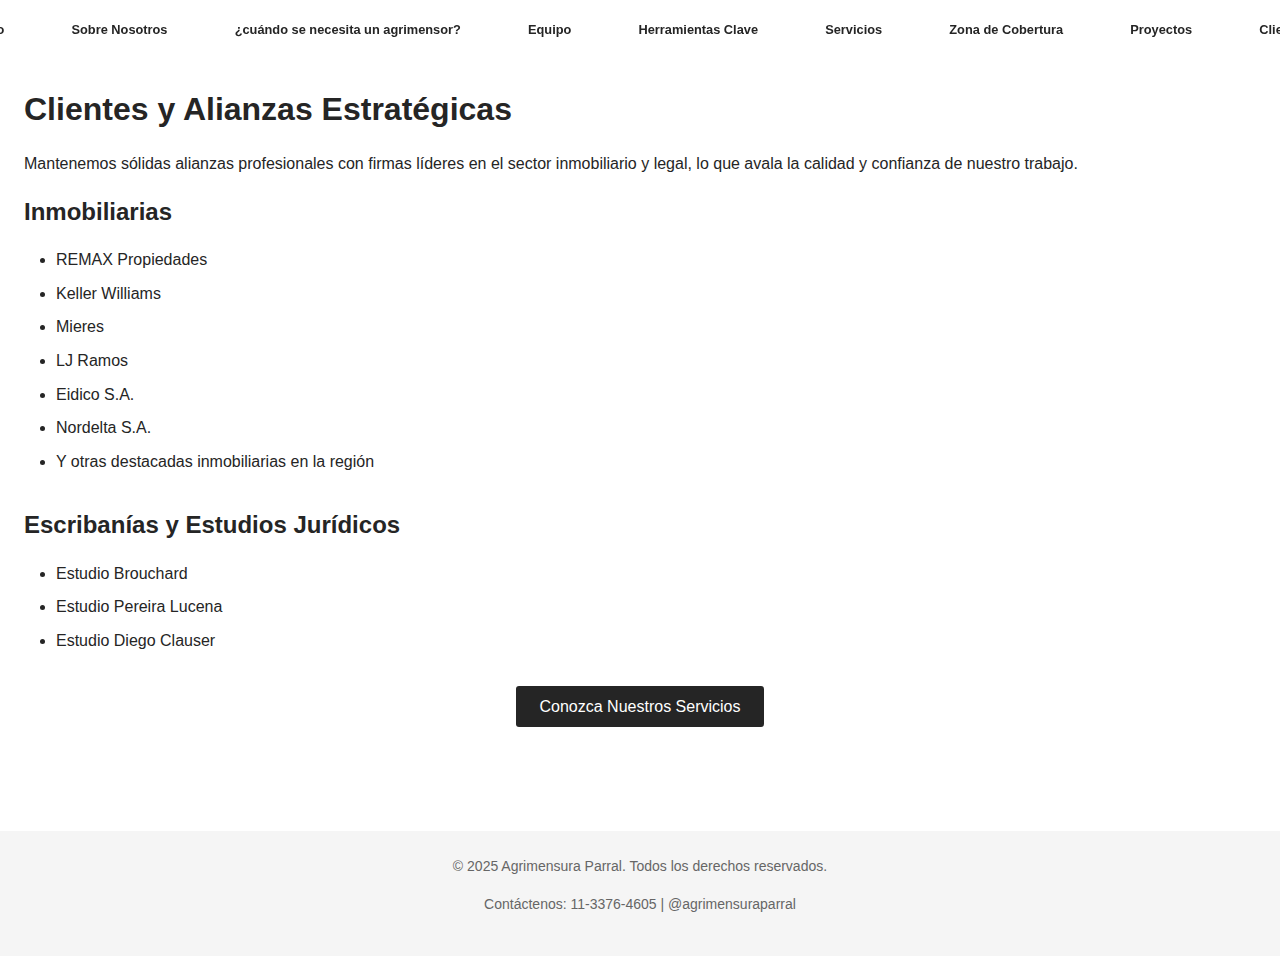
<file: paginas/clientes.html>
<!DOCTYPE html>
<html lang="es">
<head>
    <meta charset="UTF-8">
    <meta name="viewport" content="width=device-width, initial-scale=1.0">
    <title>Agrimensura Parral - Clientes y Alianzas</title>
    <link rel="stylesheet" href="../css/navbar.css">
    <link rel="stylesheet" href="../css/style.css">
    <link href="https://api.fontshare.com/v2/css?f[]=manrope@900,700,500,400&display=swap" rel="stylesheet">
    <link rel="icon" href="../img/logo final parral-messina.jpg" type="image/jpeg">
</head>
<body>
    <div class="content-wrapper">
        <header class="pm-header">
            <input type="checkbox" id="pm-toggle" class="pm-toggle">
            <label for="pm-toggle" class="pm-toggle__label">
                <span class="pm-toggle__icon"></span>
            </label>
            <nav class="pm-nav">
                <ul class="pm-nav__list">
                    <li class="pm-nav__item"><a class="pm-nav__link" href="../index.html">Inicio</a></li>
                    <li class="pm-nav__item"><a class="pm-nav__link" href="sobre-nosotros.html">Sobre Nosotros</a></li>
                    <li class="pm-nav__item"><a class="pm-nav__link" href="cuando-agrimensor.html">¿cuándo se necesita un agrimensor?</a></li>
                    <li class="pm-nav__item"><a class="pm-nav__link" href="equipo.html">Equipo</a></li>
                    <li class="pm-nav__item"><a class="pm-nav__link" href="herramientas.html">Herramientas Clave</a></li>
                    <li class="pm-nav__item"><a class="pm-nav__link" href="servicios.html">Servicios</a></li>
                    <li class="pm-nav__item"><a class="pm-nav__link" href="cobertura.html">Zona de Cobertura</a></li>
                    <li class="pm-nav__item"><a class="pm-nav__link" href="proyectos.html">Proyectos</a></li>
                    <li class="pm-nav__item"><a class="pm-nav__link" href="clientes.html">Clientes</a></li>
                </ul>
            </nav>
        </header>
        <main>
            <section>
                <h1>Clientes y Alianzas Estratégicas</h1>
                <p>Mantenemos sólidas alianzas profesionales con firmas líderes en el sector inmobiliario y legal, lo que avala la calidad y confianza de nuestro trabajo.</p>

                <div class="content-block">
                    <h2>Inmobiliarias</h2>
                    <ul class="client-list" style="list-style-type: disc; padding-left: 2em;">
                        <li>REMAX Propiedades</li>
                        <li>Keller Williams</li>
                        <li>Mieres</li>
                        <li>LJ Ramos</li>
                        <li>Eidico S.A.</li>
                        <li>Nordelta S.A.</li>
                        <li>Y otras destacadas inmobiliarias en la región</li>
                    </ul>

                    <h2>Escribanías y Estudios Jurídicos</h2>
                    <ul class="client-list" style="list-style-type: disc; padding-left: 2em;">
                        <li>Estudio Brouchard</li>
                        <li>Estudio Pereira Lucena</li>
                        <li>Estudio Diego Clauser</li>
                    </ul>
                </div>

                <div style="text-align: center; margin-top: 2rem;">
                    <a href="servicios.html" class="btn">Conozca Nuestros Servicios</a>
                </div>
            </section>
        </main>
        <footer>
        <p>© 2025 Agrimensura Parral. Todos los derechos reservados.</p>
        <p>Contáctenos: <a href="https://wa.me/5491133764605" target="_blank">11-3376-4605</a> | <a href="https://www.instagram.com/agrimensuraparral/?hl=es" target="_blank">@agrimensuraparral</a></p>
    </footer>
    </div>
</body>
</html>
</file>
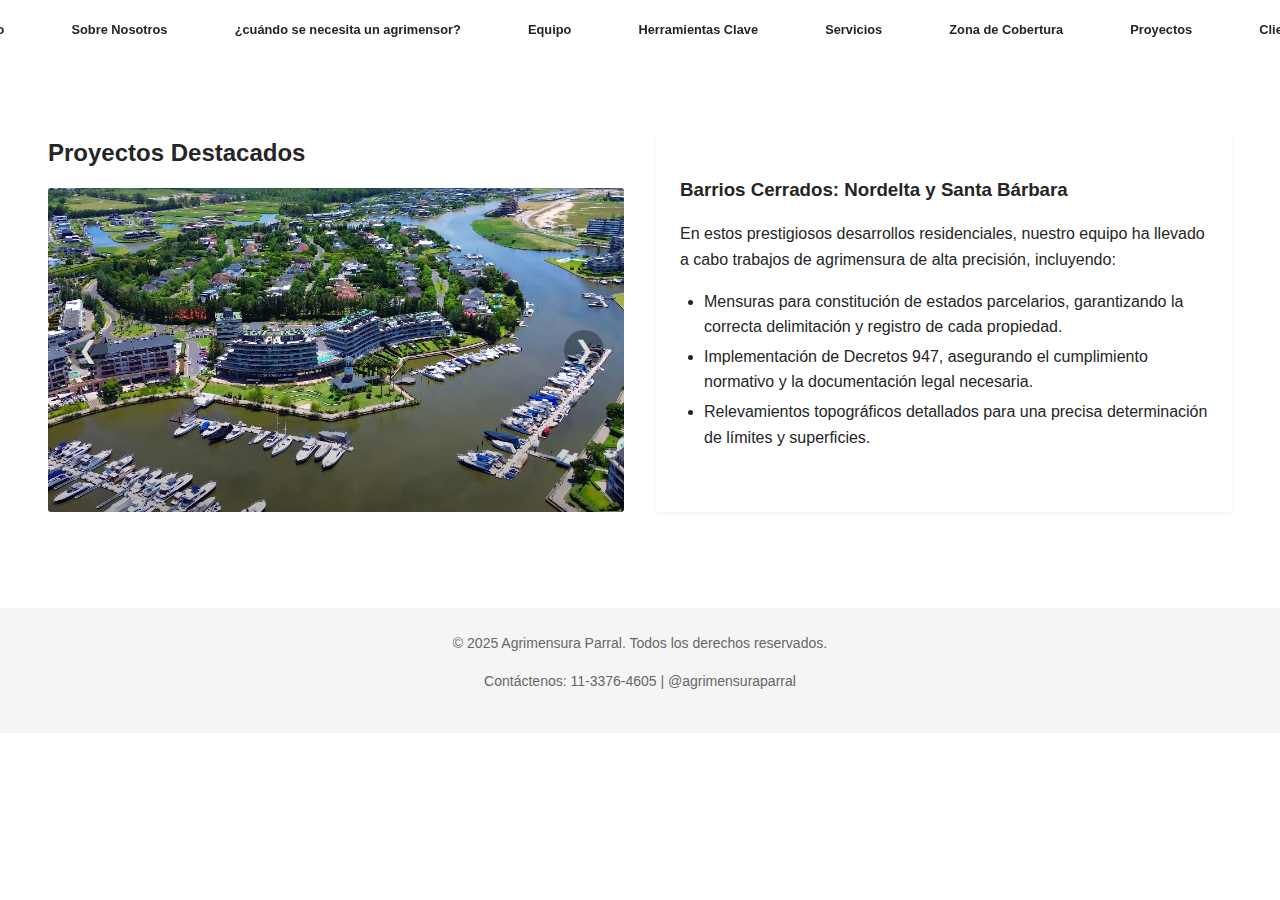
<file: paginas/proyectos.html>
<!DOCTYPE html>
<html lang="es">
<head>
    <meta charset="UTF-8">
    <meta name="viewport" content="width=device-width, initial-scale=1.0">
    <title>Agrimensura Parral - Proyectos</title>
    <link rel="stylesheet" href="../css/navbar.css">
    <link rel="stylesheet" href="../css/style.css">
    <link href="https://api.fontshare.com/v2/css?f[]=manrope@900,700,500,400&display=swap" rel="stylesheet">
    <link rel="icon" href="../img/logo final parral-messina.jpg" type="image/jpeg">
    <style>
        /* Contenedor principal para el layout flexible */
        .projects-container {
            max-width: 1400px;
            margin: 0 auto;
            padding: var(--space-lg);
        }

        /* Estilos específicos para el carrusel */
        .carousel-container {
            position: relative;
            overflow: hidden;
            border-radius: 3px;
            
        }

        .carousel {
            display: flex;
            transition: transform 0.5s ease-in-out;
        }

        .carousel-slide {
            min-width: 100%;
            position: relative;
            aspect-ratio: 16/9;
            display: flex;
            justify-content: center;
            align-items: center;
            background: #f8f8f8;
        }

        .carousel-slide img {
            width: 100%;
            height: 100%;
            object-fit: cover;
            object-position: center;
        }

        .carousel-btn {
            position: absolute;
            top: 50%;
            transform: translateY(-50%);
            background: rgba(0, 0, 0, 0.322);
            color: rgb(221, 221, 221);
            border: none;
            width: 40px;
            height: 40px;
            border-radius: 50px;
            cursor: pointer;
            display: flex;
            align-items: center;
            justify-content: center;
            font-size: 24px;
            transition: all 0.3s ease;
            z-index: 10;
        }

        .carousel-btn:hover {
            background: rgba(0, 0, 0, 0.623);
            transform: translateY(-50%) scale(1.1);
        }

        .prev-btn {
            left: 20px;
        }

        .next-btn {
            right: 20px;
        }

        .project-description {
            padding: var(--space-lg);
            background: #ffffff;
            border-radius: 3px;
            box-shadow: 0 2px 4px rgba(0, 0, 0, 0.05);
        }

        .mobile-title{
            text-align: center;
        }

        /* Desktop Layout */
        @media (min-width: 1024px) {
            .mobile-title {
                display: none;
            }

            .desktop-layout {
                display: flex;
                gap: var(--space-xl);
                align-items: stretch;
            }

            .carousel-section {
                flex: 1;
                max-width: 50%;
                display: flex;
                flex-direction: column;
                justify-content: center;
            }

            .description-section {
                flex: 1;
                max-width: 50%;
                display: flex;
                flex-direction: column;
                justify-content: center;
            }

            .project-description {
                margin-top: 0;
                height: 100%;
                display: flex;
                flex-direction: column;
                justify-content: center;
            }
        }

        /* Mobile Layout */
        @media (max-width: 1023px) {
            .desktop-title {
                display: none;
            }

            .desktop-layout {
                display: block;
            }

            .carousel-section, 
            .description-section {
                width: 100%;
            }

            .carousel-container {
                width: 100vw;
                margin-left: calc(-50vw + 50%);
                margin-right: calc(-50vw + 50%);
                border-radius: 0;
                padding: 0;
            }

            .carousel-slide {
                border-radius: 0;
            }

            .project-description {
                margin-top: var(--space-xl);
            }
        }
    </style>
</head>
<body>
    <header class="pm-header">
        <input type="checkbox" id="pm-toggle" class="pm-toggle">
        <label for="pm-toggle" class="pm-toggle__label">
            <span class="pm-toggle__icon"></span>
        </label>
        <nav class="pm-nav">
            <ul class="pm-nav__list">
                <li class="pm-nav__item"><a class="pm-nav__link" href="../index.html">Inicio</a></li>
                <li class="pm-nav__item"><a class="pm-nav__link" href="sobre-nosotros.html">Sobre Nosotros</a></li>
                <li class="pm-nav__item"><a class="pm-nav__link" href="cuando-agrimensor.html">¿cuándo se necesita un agrimensor?</a></li>
                <li class="pm-nav__item"><a class="pm-nav__link" href="equipo.html">Equipo</a></li>
                <li class="pm-nav__item"><a class="pm-nav__link" href="herramientas.html">Herramientas Clave</a></li>
                <li class="pm-nav__item"><a class="pm-nav__link" href="servicios.html">Servicios</a></li>
                <li class="pm-nav__item"><a class="pm-nav__link" href="cobertura.html">Zona de Cobertura</a></li>
                <li class="pm-nav__item"><a class="pm-nav__link" href="proyectos.html">Proyectos</a></li>
                <li class="pm-nav__item"><a class="pm-nav__link" href="clientes.html">Clientes</a></li>
            </ul>
        </nav>
    </header>

    <main>
        <div class="projects-container">
            <h2 class="mobile-title">Proyectos Destacados</h2> <br>
            <div class="desktop-layout">
                <div class="carousel-section">
                    <h2 class="desktop-title">Proyectos Destacados</h2>
                    <div class="carousel-container">
                        <div class="carousel">
                            <div class="carousel-slide">
                                <img src="../img/proyecto 1.jpg" alt="Proyecto 1 - Nordelta">
                            </div>
                            <div class="carousel-slide">
                                <img src="../img/proyecto 2.jpg" alt="Proyecto 2 - Santa Bárbara">
                            </div>
                            <div class="carousel-slide">
                                <img src="../img/proyecto 3.jpg" alt="Proyecto 3 - Los Pilares">
                            </div>
                        </div>
                        <button class="carousel-btn prev-btn">&#10094;</button>
                        <button class="carousel-btn next-btn">&#10095;</button>
                    </div>
                </div>

                <div class="description-section">
                    <div class="project-description">
                        <h3>Barrios Cerrados: Nordelta y Santa Bárbara</h3>
                        <p>En estos prestigiosos desarrollos residenciales, nuestro equipo ha llevado a cabo trabajos de agrimensura de alta precisión, incluyendo:</p>
                        <ul>
                            <li>Mensuras para constitución de estados parcelarios, garantizando la correcta delimitación y registro de cada propiedad.</li>
                            <li>Implementación de Decretos 947, asegurando el cumplimiento normativo y la documentación legal necesaria.</li>
                            <li>Relevamientos topográficos detallados para una precisa determinación de límites y superficies.</li>
                        </ul>
                    </div>
                </div>
            </div>
        </div>
    </main>

    <footer>
        <p>© 2025 Agrimensura Parral. Todos los derechos reservados.</p>
        <p>Contáctenos: <a href="https://wa.me/5491133764605" target="_blank">11-3376-4605</a> | <a href="https://www.instagram.com/agrimensuraparral/?hl=es" target="_blank">@agrimensuraparral</a></p>
    </footer>

    <script>
        const carousel = document.querySelector('.carousel');
        const slides = document.querySelectorAll('.carousel-slide');
        const prevBtn = document.querySelector('.prev-btn');
        const nextBtn = document.querySelector('.next-btn');
        
        let currentIndex = 0;
        
        function updateCarousel() {
            carousel.style.transform = `translateX(-${currentIndex * 100}%)`;
        }
        
        prevBtn.addEventListener('click', () => {
            currentIndex = currentIndex > 0 ? currentIndex - 1 : slides.length - 1;
            updateCarousel();
        });
        
        nextBtn.addEventListener('click', () => {
            currentIndex = currentIndex < slides.length - 1 ? currentIndex + 1 : 0;
            updateCarousel();
        });
        
        // Auto-advance carousel every 5 seconds
        setInterval(() => {
            currentIndex = currentIndex < slides.length - 1 ? currentIndex + 1 : 0;
            updateCarousel();
        }, 5000);
    </script>
</body>
</html>
</file>
<file: css/style.css>
/* Variables del sistema de diseño */
:root {
    /* Sistema de espaciado */
    --space-xs: 0.25rem;
    --space-sm: 0.5rem;
    --space-md: 1rem;
    --space-lg: 1.5rem;
    --space-xl: 2rem;
    --space-2xl: 3rem;
}

/* Reset básico y estilos generales */
* {
    margin: 0;
    padding: 0;
    box-sizing: border-box;
}

/* Imágenes de integrantes del equipo - Mantenidas sin cambios */
.team-member {
    display: flex;
    flex-direction: column;
    align-items: center;
    justify-content: flex-start;
    padding: var(--space-lg);
    margin: var(--space-sm);
    min-height: 240px;
    box-sizing: border-box;
}

.team-member div {
    text-align: center;
    margin-top: var(--space-sm);
    min-height: 48px;
    display: flex;
    flex-direction: column;
    justify-content: center;
}

.team-list {
    display: grid;
    gap: var(--space-xl);
    justify-items: center;
    align-items: start;
    list-style: none;
    padding: 0;
    margin-bottom: var(--space-lg);
}

.team-member-img {
    width: 250px;
    height: 250px;
    object-fit: cover;
    border-radius: 3px;
}

/* Sistema de imágenes */
.img-container {
    margin: var(--space-lg) 0;
    overflow: hidden;
    width: 100%;
}

.hero-img-container {
    width: 100%;
    margin: var(--space-lg) auto;
    max-width: 1200px;
}

.img-fullwidth {
    width: 100%;
    display: block;
    height: auto;
    object-fit: cover;
    margin-bottom: var(--space-lg);
}

/* Estilos generales */
body {
    font-family: 'Manrope', sans-serif;
    line-height: 1.6;
    color: #252525;
    padding-top: 60px;
}

main {
    max-width: 1400px;
    margin: 0 auto;
    padding: var(--space-lg);
}

section {
    margin-bottom: var(--space-xl);
}

/* Sistema tipográfico */
h1, h2, h3, h4, h5, h6 {
    margin-bottom: var(--space-md);
}

p {
    margin-bottom: var(--space-md);
}

/* Listas y elementos */
ul {
    padding-left: var(--space-lg);
    margin-bottom: var(--space-md);
}

li {
    margin-bottom: var(--space-xs);
}

/* Botones y CTAs */
.btn {
    display: inline-block;
    padding: var(--space-sm) var(--space-lg);
    background-color: #252525;
    color: white;
    text-decoration: none;
    border-radius: 3px;
    transition: background-color 0.3s ease;
}

.btn:hover {
    background-color: #404040;
}

/* Contenedores y módulos */
.content-block {
    margin-bottom: var(--space-xl);
}

/* Media queries */
@media (max-width: 768px) {
    .hero-img-container {
        width: 100vw;
        margin-left: calc(-50vw + 50%);
        margin-right: calc(-50vw + 50%);
        padding: 0 var(--space-xs);
    }

    .team-list {
        grid-template-columns: repeat(auto-fit, minmax(250px, 1fr));
        padding: 0 var(--space-sm);
    }

    main {
        padding: var(--space-md);
    }
}

@media (min-width: 769px) {
    .team-list {
        grid-template-columns: repeat(2, 1fr);
        padding: 0 var(--space-lg);
    }

    .hero-img-container {
        max-width: 1200px;
        margin-left: auto;
        margin-right: auto;
    }
}

/* Footer */
footer {
    text-align: center;
    padding: var(--space-lg);
    background-color: #f5f5f5;
    margin-top: var(--space-2xl);
    font-size: 0.875rem;
    color: #666;
}

footer a {
    color: #666;
    text-decoration: none;
}

footer a:hover {
    text-decoration: underline;
}

/* Client list */
.client-list {
    list-style: none;
    padding-left: 0;
    margin-bottom: var(--space-xl);
}

.client-list li {
    margin-bottom: var(--space-sm);
}

/* Centrado de contenido */
.text-center {
    text-align: center;
}

/* Estilos específicos para la página del equipo */
.equipo {
    text-align: center;
}
</file>
<file: css/navbar.css>
/* Reset específico para el navbar */
.pm-header {
    position: fixed;
    top: 0;
    left: 0;
    width: 100%;
    background: white;
    z-index: 1000;
    height: 60px;
    display: flex;
    justify-content: flex-end;
    align-items: center;
}

/* Contenedor de navegación */
.pm-nav {
    position: fixed;
    background: white;
    width: 100%;
    left: 0;
    top: 60px; /* Altura del header */
    bottom: 0;
    transform: translateX(-100%);
    transition: transform 0.3s ease-in-out;
    z-index: 999;
    overflow-y: auto;
}

/* Lista de navegación */
.pm-nav__list {
    list-style: none;
    padding: 4rem 0;
    margin: 0;
}

.pm-nav__item {
    border-bottom: 1px solid #000;
    margin: 0;
    padding: 1.6%;
    width: 100%;
}

.pm-nav__item:first-child {
    border-top: 1px solid #000;
}

.pm-nav__link {
    display: block;
    padding: 1rem 2rem;
    color: #252525;
    text-decoration: none;
    transition: all 0.3s ease;
    font-size: 1.2rem;
    font-weight: 900;
    width: 100%;
}

.pm-nav__link:hover {
    background-color: #f5f5f5;
    color: #000;
}

/* Toggler styles */
.pm-toggle {
    position: absolute;
    opacity: 0;
    width: 0;
    height: 0;
}

.pm-toggle__label {
    display: block;
    width: 30px;
    height: 22px;
    position: relative;
    cursor: pointer;
    margin-right: 2rem;
    z-index: 1001;
}


.pm-toggle__icon,
.pm-toggle__icon::before,
.pm-toggle__icon::after {
    display: block;
    width: 30px;
    height: 3px;
    background: #333;
    position: absolute;
    left: 0;
    transition: transform 0.3s cubic-bezier(.4,2,.6,1), opacity 0.3s;
    border-radius: 2px;
}

.pm-toggle__icon {
    top: 50%;
    transform: translateY(-50%);
}

.pm-toggle__icon::before {
    content: '';
    top: 0;
    transform: translateY(-10px);
}

.pm-toggle__icon::after {
    content: '';
    top: 0;
    transform: translateY(10px);
}

/* Toggle animations */

.pm-toggle:checked ~ .pm-nav {
    transform: translateX(0);
}

/* X clásica: dos líneas cruzadas */
.pm-toggle:checked + .pm-toggle__label .pm-toggle__icon {
    background: transparent;
}
.pm-toggle:checked + .pm-toggle__label .pm-toggle__icon::before {
    transform: rotate(45deg);
    opacity: 1;
}
.pm-toggle:checked + .pm-toggle__label .pm-toggle__icon::after {
    transform: rotate(-45deg);
    opacity: 1;
}

/* Desktop styles */
@media (min-width: 769px) {
    .pm-toggle__label {
        display: none;
    }

    .pm-nav {
        position: static;
        transform: none;
        width: 100%;
        overflow: visible;
        background: transparent;
    }

    .pm-nav__list {
        display: flex;
        align-items: center;
        justify-content: center;
        gap: 1.8rem;
        padding: 0;
        height: 60px;
        max-width: 1200px;
        margin: 0 auto;
    }

    .pm-nav__item,
    .pm-nav__item:first-child {
        border: none;
        padding: 0;
        width: auto;
        white-space: nowrap;
    }

    .pm-nav__link {
        padding: 1rem 1.2rem;
        font-size: 0.80rem;
        font-weight: 600;
        position: relative;
        width: auto;
        text-align: center;
    }

    .pm-nav__link::after {
        content: '';
        position: absolute;
        left: 1.5rem;
        right: 1.5rem;
        bottom: 0.5rem;
        height: 2px;
        background: #000;
        transform: scaleX(0);
        transition: transform 0.3s ease;
    }

    .pm-nav__link:hover {
        background-color: transparent;
        color: #000;
    }

    .pm-nav__link:hover::after {
        transform: scaleX(1);
    }
}

@media (max-width: 769px){

    .pm-nav__link {
        font-size: 0.8rem; /* Reduce font size for mobile */
    }

    .pm-nav__list{
        margin-top: -14% !important;
    }
}



/* Ajustes de contenido */
body {
    padding-top: 60px; /* Altura del header */
}

main {
    position: relative;
    z-index: 1;
}

/* Fix para el loading screen */
.loading-screen {
    z-index: 2000;
}
</file>
